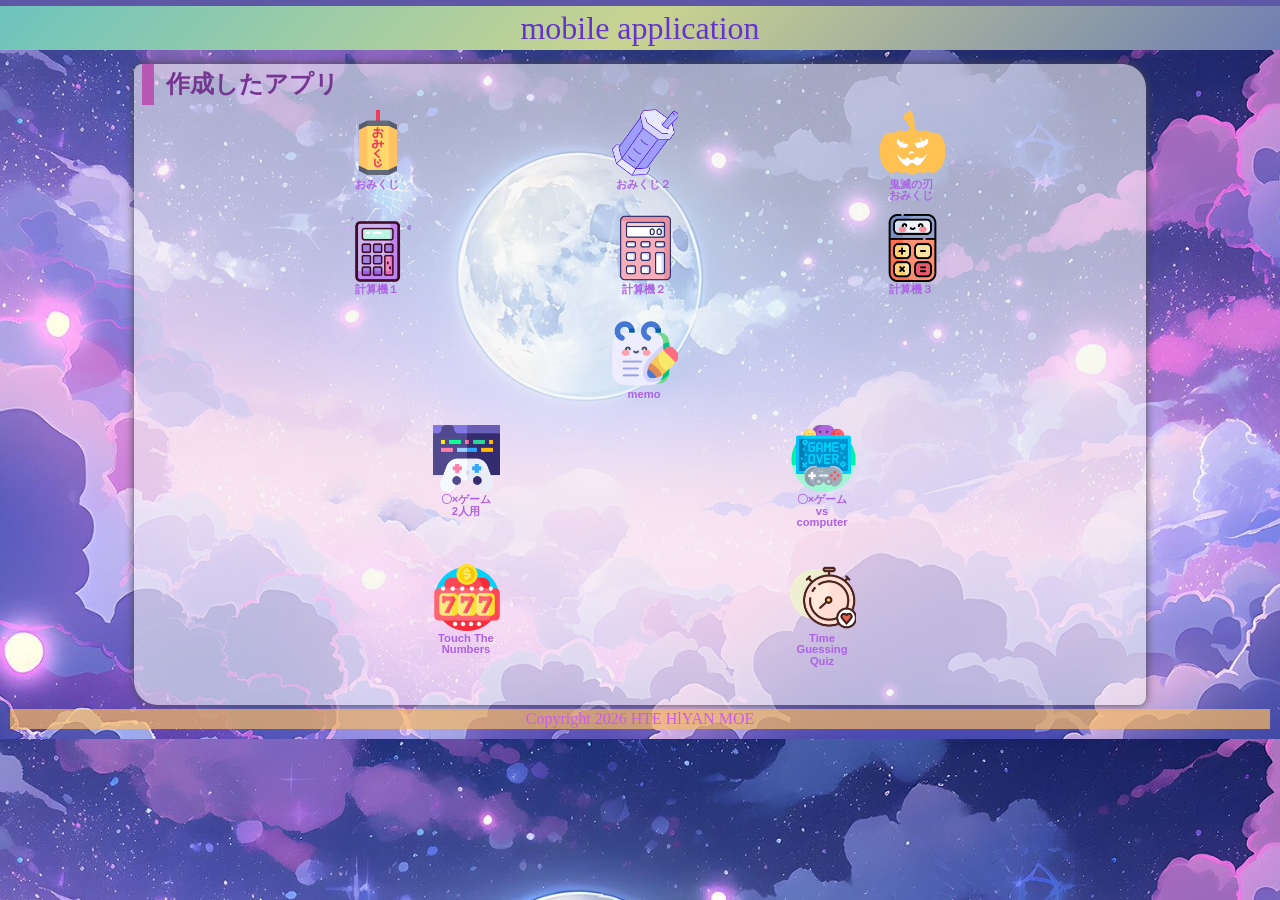
<file: index.html>
<!DOCTYPE html>
<html lang="ja">
  <head>
    <meta charset="UTF-8" />
    <meta name="viewport" content="width=device-width, initial-scale=1.0" />
    <title>mobile application</title>
    <meta name="description" content="mobile application" />

    <link rel="icon" href="favicon.ico" />
    <link rel="stylesheet" href="css/index.css" />
  </head>

  <body>
    <!-- 見出し（みだし） -->
    <header class="header">
      <h1>mobile application</h1>
    </header>

    <!-- 作成したアプリ -->
    <main>
      <section class="container">
        <h2>作成したアプリ</h2>
        <div class="sub_container">
          <div class="item01">
            <a href="./01_omikuji_01-10/omikuji.html" title="01-10.sound"
              ><img
                src="img/omikuji (2).png"
                alt="01-10.omikuji"
                class="img_fit"
              /><br />おみくじ</a
            >
          </div>
          <div class="item01">
            <a
              href="./01_omikuji_01-12/omikuji.html"
              title="01-12.同じ内容が続けて出ないようにする。 "
              ><img
                src="img/omikuji.png"
                alt="01-12.omikuji"
              /><br />おみくじ２</a
            >
          </div>
          <div class="item01">
            <a href="./01_omikuji_kimetsu/omikuji_kimetsu.html" title="鬼滅の刃"
              ><img
                src="img/monster-face.png"
                alt="鬼滅の刃おみくじ"
              /><br />鬼滅の刃<br />おみくじ</a
            >
          </div>
        </div>
        <div class="sub_container">
          <div class="item01">
            <a
              href="./03_calculator02/calculator.html"
              title="03-02. Calculator（関数）"
              ><img
                src="img/calculator.png"
                alt="簡単な計算機"
              /><br />計算機１</a
            >
          </div>
          <div class="item01">
            <a
              href="./03_calculator03/calculator.html"
              title="03-03. Calculator　イコールをボタンにする"
              ><img
                src="img/calculator (1).png"
                alt="簡単な計算機"
              /><br />計算機２</a
            >
          </div>
          <div class="item01">
            <a
              href="./03_calculator_(button)02/calculator_button.html"
              title="03-05. Calculator（キーボードイベント）"
              ><img
                src="img/calculator (2).png"
                alt="全部ボタンの計算機"
              /><br />計算機３</a
            >
          </div>
        </div>
        <div class="sub_container">
          <div class="item01">
            <a href="./04-10_memo/memo.html" title="04-10.EventDelefation"
              ><img src="img/notes (1).png" alt="memo v5" /><br />memo</a
            >
          </div>
        </div>
        <div class="sub_container">
          <div class="item02">
            <a href="./05-06_tic_tac_toe/tic_tac_toe.html" title="05-06. sound"
              ><img
                src="./img/game-development.png"
                alt="〇✖ゲーム（二人用）"
              />〇×ゲーム<br />2人用</a
            >
          </div>
          <div class="item02">
            <a
              href="./05-09_tic_tac_toe/tic_tac_toe.html"
              title="05-09. vs computer level付き"
              ><img
                src="img/game-over.png"
                alt="〇✖ゲームvs compute"
              /><br />〇×ゲーム<br />vs computer</a
            >
          </div>
        </div>
        <div class="sub_container">
          <div class="item02">
            <a href="./08_touch_the_numbers/touch_the_numbers.html" title=""
              ><img
                src="img/lucky.png"
                alt="数字を順番に押すゲーム"
              /><br />Touch The Numbers</a
            >
          </div>
          <div class="item02">
            <a href="./98_Time_guessing_quiz 03/timeguess.html" title=""
              ><img
                src="img/timer.png"
                alt="数字を順番に押すゲーム"
              /><br />Time Guessing Quiz</a
            >
          </div>
          </div>
        </div>

        <div class="filler01"></div>
      </section>

      <!-- フッター -->
      <footer>
        <p>Copyright 2026 HTE HlYAN MOE</p>
      </footer>
    </main>
    <script src="js/index.js"></script>
  </body>
</html>
</file>
<file: css/index.css>
@charset "utf-8";

html {
  /* ブラウザのデフォルトが16px                        */
  /* デフォルトの16pxの代わりに1emが10pxになるように調整 */
  font-size: 62.5%;
}

*,
*::before,
*::after {
  box-sizing: border-box;
}

body {
  line-height: 1.5;
  color: rgb(73, 72, 72);
  font-size: 1.6rem; /* 16px */
  font-family: "Helvetica Neue", Arial, "Hiragino Kaku Gothic ProN",
    "Hiragino Sans", Meiryo, sans-serif;
  text-align: center;
  background-image: url(../img/moon.purple.jpg); /*★自分で画像を設定すること。*/
  background-size: cover;
}

header,
footer,
h1,
h2,
h3,
p,
div,
.container01,
.filler01 {
  margin: 0.2em 0em 0em 0em;
  padding: 0.1em;
}

/*****************************/
/* 見出し（みだし）           */
/*****************************/
header {
  position: fixed; /*ヘッダーを固定（こてい）する*/
  /* 基準（きじゅん）を画面（がめん）の左上（ひだりうえ）に */
  top: 0em;
  left: 0em;
  width: 100%;
  margin: 0;
  padding: 0;
  background-color: rgb(93, 87, 165);
  z-index: 10;
}
h1 {
  font: 2em Rajdhani, "Noto Sans JP";
  color: rgb(101, 51, 209);
  /* background-image: radial-gradient(
    circle 248px at center,
    #16d9e3 0%,
    #30c7ec 47%,
    #46aef7 100%
  ); */
  background: linear-gradient(135deg, #6dc4be, #c9d390, #6f7eb3);
}

h2 {
  padding-left: 0.5em;
  border-left: solid 0.5em rgb(184, 88, 180);
  text-align: left;
  color: rgb(117, 53, 144);
}

/*****************************/
/* ページ                    */
/*****************************/
main {
  z-index: 20;
  margin-top: 3em;
  overflow: auto; /* コンテンツの表示を自動に設定（スクロール） */
}
/*****************************/
/* セクション(section)        */
/*****************************/
.container {
  margin-top: 1em;
  margin-right: auto;
  margin-left: auto;
  padding-left: 0.5em;
  width: 80%;
  border-radius: 0.5em 1.5em;
  background-color: rgba(245, 245, 245, 0.6);
  box-shadow: 0 0 0.5em rgb(73, 72, 72);
}
main > p {
  font: 1.2em bold;
}

/*****************************/
/* アンカー(anchor)           */
/*****************************/
a {
  color: rgb(172, 97, 230);
  font-weight: 900;
  text-decoration: none;
  /* https://developer.mozilla.org/ja/docs/Web/CSS/text-decoration */
}

/* mouseoverでグレースケール */
a:hover {
  opacity: 0.5;
  filter: grayscale(100%);
}

/*****************************/
/* container  item           */
/*****************************/
.sub_container {
  display: flex;
  flex-wrap: wrap;
  justify-content: space-evenly;
  font-size: 0.7em;
}

.item01 {
  position: relative;
  width: 6em;
  height: 9em;
  margin: 0;
  line-height: 1em;
  overflow: hidden;
  opacity: 0;
}

.item02 {
  position: relative;
  width: 6em;
  height: 12em;
  margin: 0;
  line-height: 1em;
  overflow: hidden;
  opacity: 0;
}
.fade-in {
  animation: complexSlideIn 2.5s cubic-bezier(0.22, 1, 0.36, 1) forwards;
}
@keyframes complexSlideIn {
  0% {
    opacity: 0;
    transform: translateX(100px) scale(0.5);
    filter: blur(5px);
  }
  50% {
    opacity: 0.5;
    transform: translateX(-20px) scale(0.5);
    filter: blur(2px); 
  }
  100% {
    opacity: 1;
    transform: translateY(0) scale(1);
    filter: blur(0);
  }
}
.item01 img,
.item02 img {
  width: 6em;
  height: auto;
}

.item01 .img_fit {
  width: auto;
  height: 6em;
  overflow: hidden;
}

/*****************************/
/* フッター                   */
/*****************************/
footer > p {
  /*position: absolute;/*←絶対位置*/
  /*bottom: 5px; /*下に固定*/
  position: relative;
  width: 100%;
  margin: 0px;
  padding: 1px;
  color: rgb(201, 93, 234);
  font: 1em Rajdhani;
  text-align: center;
  background: rgba(247, 185, 98, 0.7);
}
/*******************************************************/
/* レスポンシブ対応　メディアクエリを使ってCSSを切り替える */
/* https://www.design-memo.com/coding/css-media-queries */
/* mobileのときのスタイル */
/*******************************************************/
@media screen and (max-width: 480px) {
  /* body{
        background-size: auto 900px;
    } */
  h1 {
    font-size: 1.5em;
  }
}
</file>
